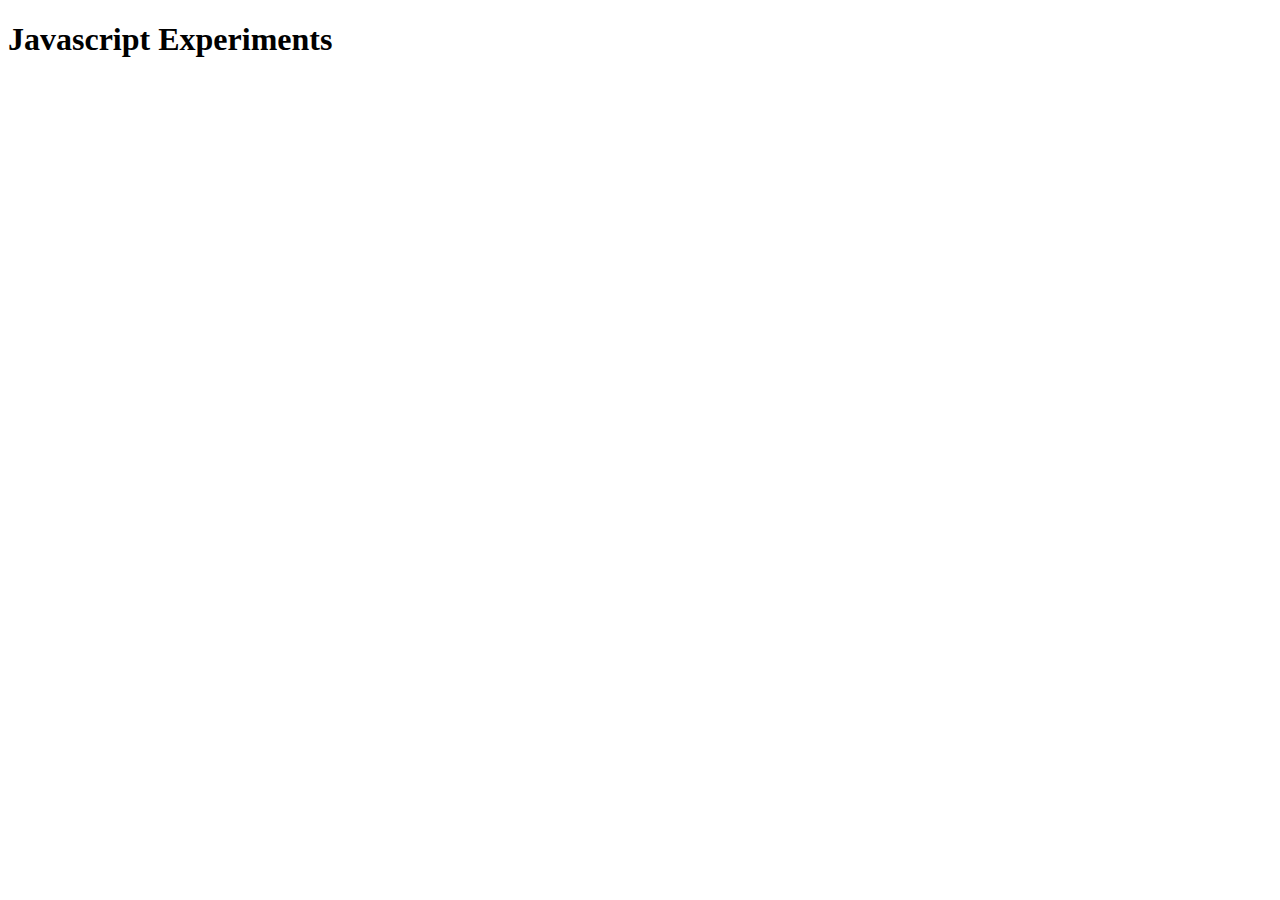
<file: index.html>
<!DOCTYPE html>
<html lang="en">
<head>
    <meta charset="UTF-8">
    <meta name="viewport" content="width=device-width, initial-scale=1.0">
    <title>Experiment</title>
</head>
<body>
    <h1>Javascript Experiments</h1>
    <script src="experiment.js"></script>
</body>
</html>
</file>
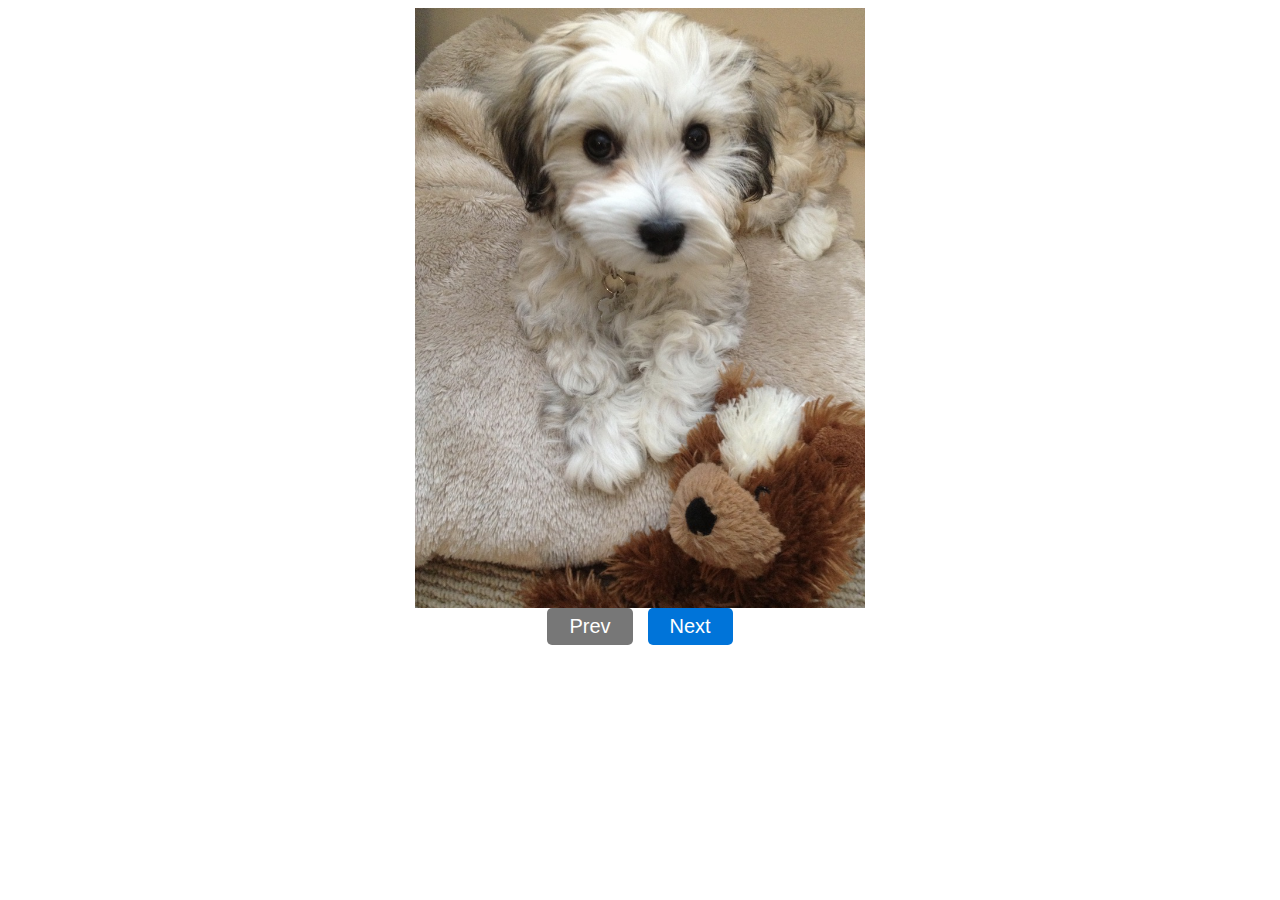
<file: Foto Gallery/index.html>
<!DOCTYPE html>
<html lang="en">
<head>
    <meta charset="UTF-8">
    <meta name="viewport" content="width=device-width, initial-scale=1.0">
    <link rel="stylesheet" href="styles.css">
    <title>Foto Gallery</title>
</head>
<body>
    <div class="image-gallery">
        <img src="./images/1.jpg" alt="Luna" class="gallery-img active" />
        <img src="./images/2.jpg" alt="Luna" class="gallery-img" />
        <img src="./images/3.jpg" alt="Luna" class="gallery-img" />
      </div>
      <div class="btns">
        <button disabled class="btn prev">Prev</button>
        <button class="btn next">Next</button>
      </div>
      <script src="./gallery.js"></script>
</body>
</html>
</file>
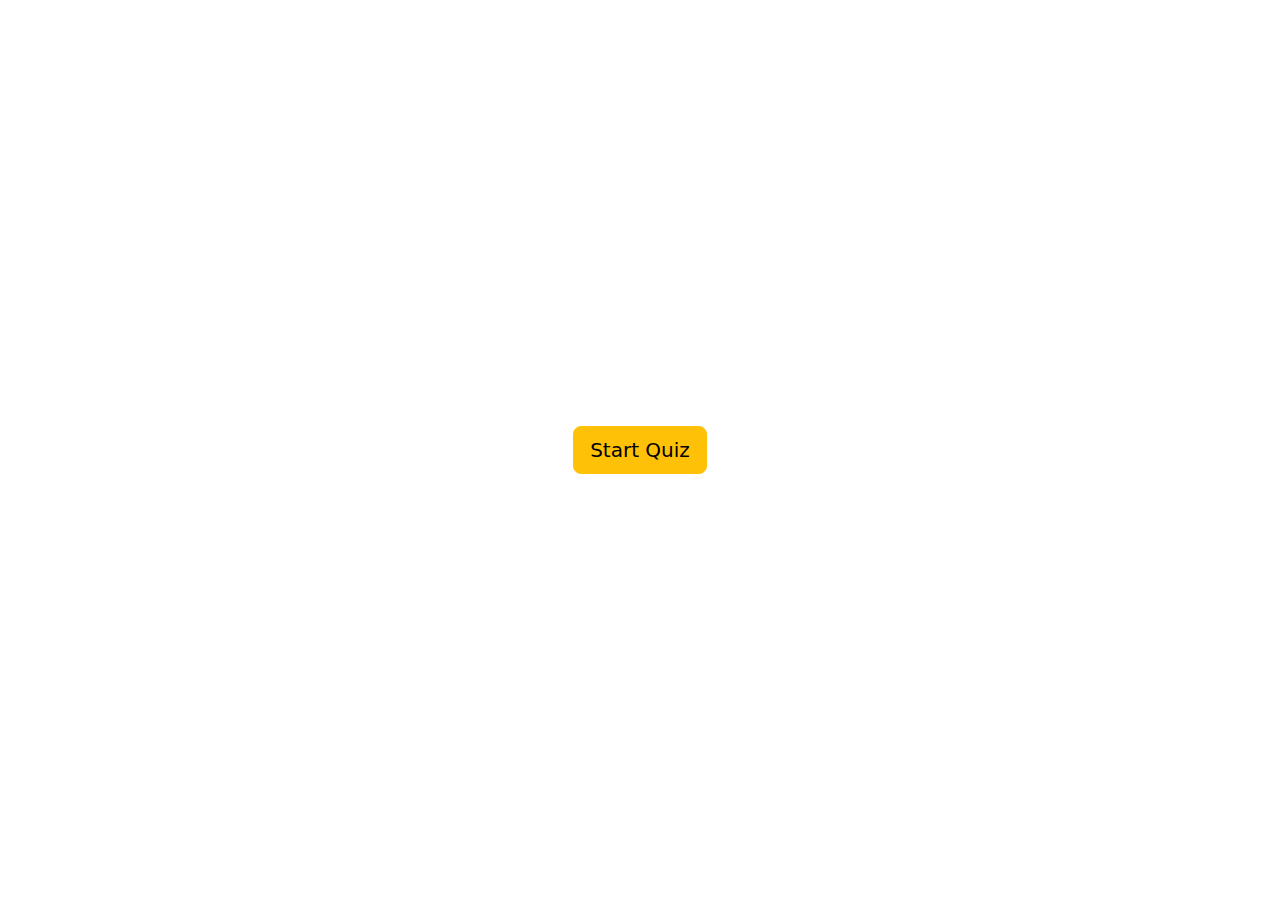
<file: Quizz-App/index.html>
<!DOCTYPE html>
<html lang="en">
<head>
    <meta charset="UTF-8">
    <meta name="viewport" content="width=device-width, initial-scale=1.0">
    <link rel="stylesheet" href="https://cdn.jsdelivr.net/npm/bootstrap@5.3.3/dist/css/bootstrap.min.css" integrity="sha384-QWTKZyjpPEjISv5WaRU9OFeRpok6YctnYmDr5pNlyT2bRjXh0JMhjY6hW+ALEwIH" crossorigin="anonymous">
    <link rel="stylesheet" href="https://cdn.jsdelivr.net/npm/bootstrap-icons@1.11.3/font/bootstrap-icons.css" integrity="sha384-tViUnnbYAV00FLIhhi3v/dWt3Jxw4gZQcNoSCxCIFNJVCx7/D55/wXsrNIRANwdD" crossorigin="anonymous">
    <link rel="stylesheet" href="./css/style.css">
    <title>Quiz App</title>
</head>
<body>

   

    <div class="app-container">
        <div id="button-box" class="active">
            <button class="btn btn-lg btn-warning btn-start">Start Quiz</button>
        </div>
        <div id="quiz-box" class="card">
            <div id="header" class="card-header">
                <h4 class="app-title mb-0">Quiz App</h4>
                <div class = "time">
                    <div class="time-text">Time Left</div>
                    <div class="time-second">10</div>
                </div>
                <div class="time-line"></div>
            </div>
            <div id="body"> 
                
            </div>
            <div id="footer" class ="card-footer summary">
                <div class="question-index"></div>
                <button class="btn-next btn btn-secondary btn-sm">
                    <i class="bi bi-arrow-right"></i>
                </button>
            </div>
        </div>
        <div id="score-box" class="card card-body">
            <i class="bi bi-trophy"></i>
            <div class="score-text"></div>
            <div>
                <button class="btn btn-primary btn-replay">Replay</button>
                <button class="btn btn-primary btn-quit">Quit</button>
            </div>
        </div>
    </div>

    <script src="js/question.js"></script>
    <script src="js/userint.js"></script>
    <script src="js/quiz.js"></script>
    <script src="js/app.js"></script>
</body>
</html>
</file>
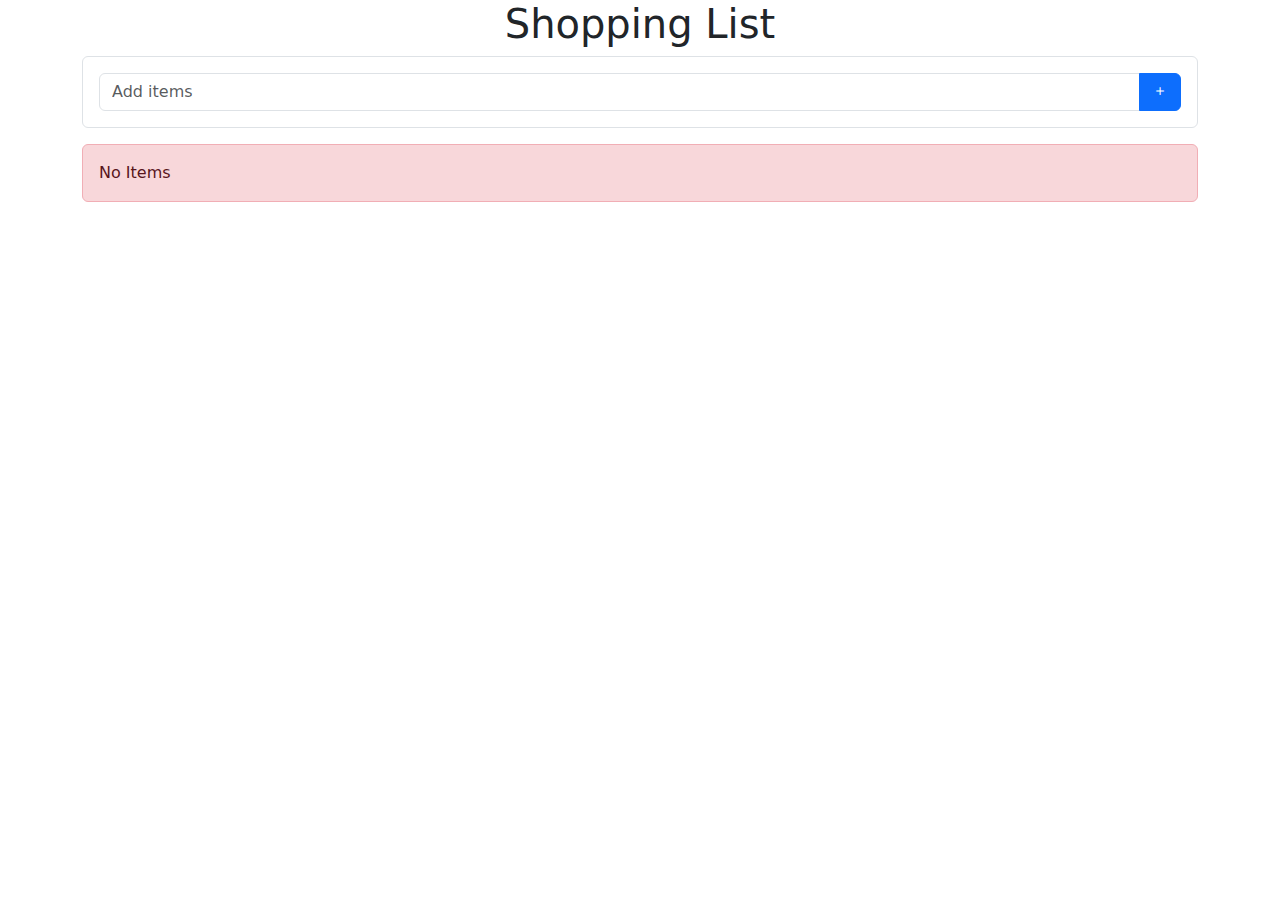
<file: shopping list/index.html>
<!DOCTYPE html>
<html lang="en">
<head>
    <meta charset="UTF-8">
    <meta name="viewport" content="width=device-width, initial-scale=1.0">
    <link rel="stylesheet" href="https://cdn.jsdelivr.net/npm/bootstrap@5.3.3/dist/css/bootstrap.min.css" integrity="sha384-QWTKZyjpPEjISv5WaRU9OFeRpok6YctnYmDr5pNlyT2bRjXh0JMhjY6hW+ALEwIH" crossorigin="anonymous">
    <link rel="stylesheet" href="https://cdn.jsdelivr.net/npm/bootstrap-icons@1.11.3/font/bootstrap-icons.css" integrity="sha384-tViUnnbYAV00FLIhhi3v/dWt3Jxw4gZQcNoSCxCIFNJVCx7/D55/wXsrNIRANwdD" crossorigin="anonymous">
    <link rel="stylesheet" href="style.css">

    <title>Shopping List</title>
</head>
<body>
    <div class="container">
        <h1 class="text-center">Shopping List</h1>

        <form action="" class= "shopping-form border rounded p-3 mb-3">
            <div class="input-group">
                <input type="text" name="" id="item-name" class="form-control" placeholder="Add items">
                <button class="btn btn-primary" type="submit"><i class ="bi bi-plus"></i> </button>
            </div>
        </form>
        <div class = "alert alert-danger">No Items</div>

        <div class= "filter-buttons border rounded p-3 mb-3">
            <button item-filter= "all" class = "btn btn-primary">All</button>
            <button item-filter= "incompleted"  class = "btn btn-secondary">Incompleted</button>
            <button item-filter= "completed"  class =  "btn btn-secondary">Completed</button>
        </div>

        <ul class="shopping-list list-unstyled">
            
        </ul>
        <button class="btn btn-outline-danger clear">Clear</button>
    </div >

    <script src="script.js"></script>
</body>
</html>
</file>
<file: Foto Gallery/styles.css>
* {
    box-sizing: border-box;
}

.gallery-img {
    display: none;
    max-height: 600px;
}

.active {
    display: block;
}

.image-gallery {
    width: 100%;
    display: flex;
    justify-content: center;
    align-items: center;
}

.btns {
    width: 100%;
    display: flex;
    justify-content: center;
}

.btn {
    background-color: #0074d9;
    color: #fff;
    font-size: 20px;
    padding: 5px 20px;
    border-color: transparent;
    border-radius: 5px;
    cursor: pointer;
}

.prev {
    margin-right: 15px;
}

.btn:disabled {
    background-color: #777;
    cursor: not-allowed;
}
</file>
<file: Quizz-App/css/style.css>
.app-container {
    width: 550px;
    position: absolute;
    top: 50%;
    left: 50%;
    transform: translate(-50%, -50%);
}

#quiz-box #header {
    display: flex;
    justify-content: space-between;
    align-items: center;

    position: relative;
}

.option-list {
    padding: 18px 10px;;
}

.option-list .option {
    border: 1px solid #151D3B;
    border-radius: 5px;
    padding: 8px 15px;
    font: 16px;
    margin-top: 10px;
    cursor: pointer;
    display: flex;
    justify-content: space-between;
    align-items: center;
}


.option-list .option:hover {
   color: #112b2c;
   background-color: #ffd33d ;
}

.option-list .option.correct {
    color: #155724;
    background-color: #d4edda ;
}


.option-list .option.incorrect {
    color: #721c24;
    background-color: #f8d7da;
}

.option-list .option.disabled {
    pointer-events: none;
}

.summary {
    display: flex;
    align-items: center;
    justify-content: space-between;
}

#score-box {
    text-align: center;
    padding: 30px;
}


#score-box i {
    font-size: 90px;
    color: #007bff;
    margin-bottom: 10px;
}

#score-box .score-text {
    font-size: 10px;
    font-weight: 500;
    margin-bottom: 10px;
}

#button-box {
    text-align: center;
}


#button-box, #quiz-box, #score-box {
    display: none;
}

#button-box.active, #quiz-box.active, #score-box.active {
    display: block;
}


.time {
    display: flex;
    align-items: center;
    background-color: #155724;
    color: #fff ;
    padding: 5px;
    border-radius: 3px;
    font-size: 15px;
}

.time .time-text {
    font-size: 14px;

}

.time .time-second {
    background: #ffd33d;
    border-radius: 3px;
    padding: 3px;
    margin-left: 3px;
    width: 25px;
    text-align: center;
}   


.btn-next {
    opacity: 0;
    transform: scale(0.8);
    transition: all 0.3s ease;
}


.btn-next.show {
    opacity: 1;
    transform: scale(1);
}

.time-line {
    position: absolute;
    bottom: 0;
    left: 0;
    height: 4px;
    background: #F0A500;
}
</file>
<file: shopping list/style.css>
.shopping-list li {
    display: flex;
    align-items: center;
    gap: 5px;
    background-color: turquoise ;

}

.shopping-list li .item-name {
    flex: 1;
    padding: 5px 10px;
}


.shopping-list li .delete-icon {
    transform: scale(0);
    transition: transform 200ms;
    margin-left: auto;
    font-size: 30px !important;
}

.shopping-list li:hover .delete-icon {
    transform: scale(1);
}

.shopping-list li[item-completed] .item-name {
    text-decoration: line-through !important;
    color: #999;

}
</file>
